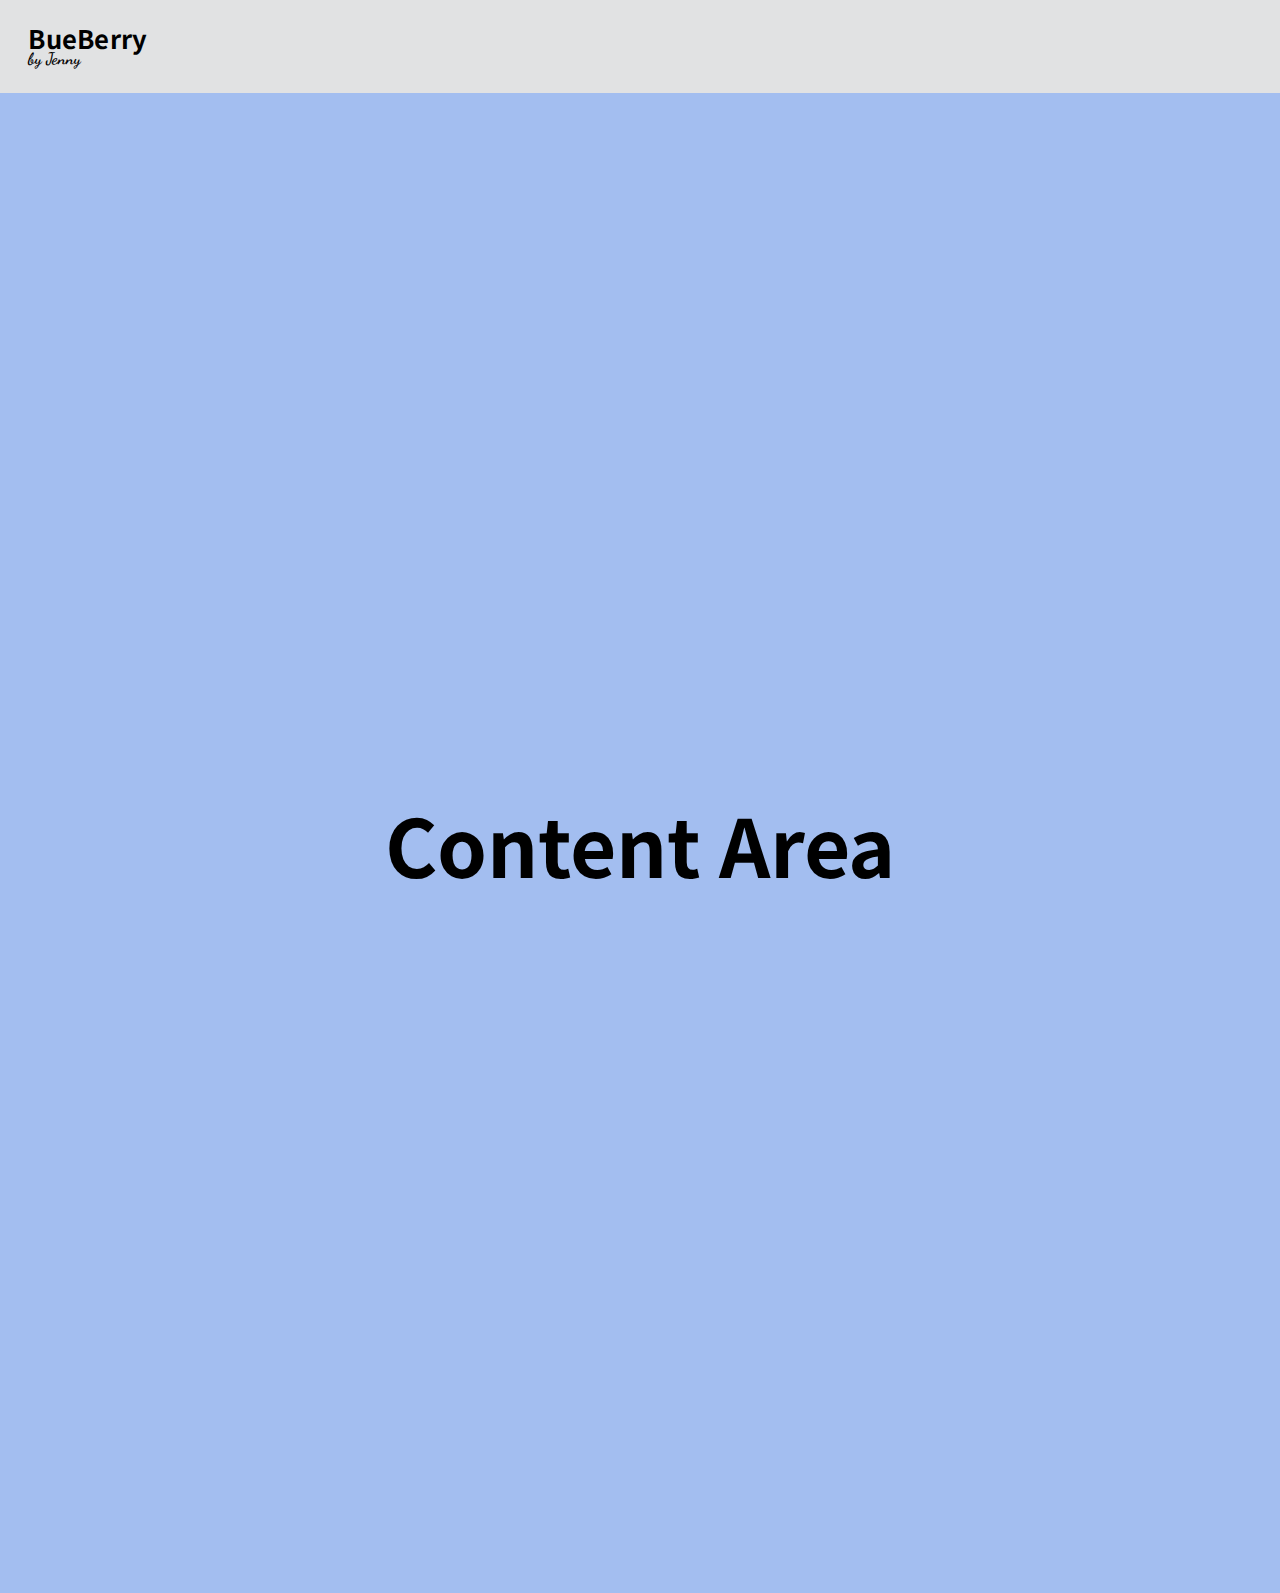
<file: senerio1/js/index.html>
<!DOCTYPE html>
<html lang="en">
<head>
    <meta charset="UTF-8">
    <meta http-equiv="X-UA-Compatible" content="IE=edge">
    <meta name="viewport" content="width=device-width, initial-scale=1.0">
    <title>Document</title>
    <link rel="stylesheet" href="../css/styles.css">
     <link rel="stylesheet" href="../css/reset.css" >
    <link rel="stylesheet" href="https://css.gg/css">
    <link rel="preconnect" href="https://fonts.googleapis.com">
<link rel="preconnect" href="https://fonts.gstatic.com" crossorigin>
<link href="https://fonts.googleapis.com/css2?family=Dancing+Script&family=Noto+Sans+JP:wght@100;300;400;500;700;900&display=swap" rel="stylesheet">
</head>
<body>
    <header class="page-header">
        <div class="logo">
            BueBerry
            <div class="logo__sub">
                by Jenny
            </div>
        </div>
    </header>
    <main class="content-area">
        <h1>Content Area</h1>
    </main>
    <section class="email-modal ">
        <div class="email-modal__close-btn">
            <i class="gg-close">
            </i>
        </div>

        <div class="email-modal__container">
            <div class="email-modal__info">
                 <div class="logo">
            BueBerry
            <div class="logo__sub">
                by Jenny
           </div>
          </div>
          <h2>Don't miss this chance</h2>
          <p class="email-modal__message">
              Join our amazing community of more than
               <span class="email-modal__highlight-text">300,000 woman </span>  who loves fashion and recieve 
               <span class="email-modal__highlight-text">noifications , discounts, and our award wining newsletter</span>
          </p>
           <div class="email-modal__error-message
           ">
              Sorry this is not  valid emial
          </div>
          <div class="email-modal__form-group
   ">
              <input input="text" class="email-modal__input"
              placeholder="yourgmail@.com">
              <button class="email-modal__button">Send</button>
          </div >
         
          <div class="email-modal__decline-offer">Sorry, I am not intereteded</div>
         </div>
         <div class="emial-modal__side-img">
             <img src="../img/pexels-photo-4462782.jpeg">
         </div>
         <div class="email-thank">
             <div class="email-thank__title">
                 Thank You
             </div>
             <p class="email-thank__message" >
                 checkyour email we sent you some instructions.
                 By the way welcome to the cummunity.
             </p>
         </div>
        </div>
    </section>
    <script src="./app.js"></script>
</body>
</html>
</file>
<file: senerio1/css/styles.css>
.page-header {
    background: #e1e2e3;
    padding: 20px;
}

.content-area {
    background: #a3bef0;
    height: 1500px;
    font-size: 5rem;
    display: flex;
    justify-content: center;
    align-items: center;
}

.logo {
    font-weight: 700;
    font-size: 2rem;
    transform: scale(.8);
    width: 80px;
}

.logo__sub {
    font-family: 'Dancing Script', cursive;
    font-size: 1.3rem;
}

.email-modal {
    position: fixed;
    top: 0;
    left: 0;
    width: 100vw;
    height: 100vh;
    background: rgba(0, 0, 0, 0.7);
    display: flex;
    justify-content: center;
    align-items: center;
    transition: all .4s ease-in-out;
    visibility: hidden;
    opacity: 0;

    /* display: none; */
}

.email-modal--visible {
    visibility: visible;
    opacity: 1;
}

.email-modal__close-btn {
    position: fixed;
    top: 0;
    right: 0;
    padding: 20px;
    cursor: pointer;
    /* background: red; */
}

.email-modal .gg-close {
    color: white;
}

.gg-close {
    /* This value will multiple the actual size  */
    --ggs: 2;
    background: red;
}

.email-modal__container {
    background: rgba(29, 103, 200, 1);
    max-width: 700px;
    width: 100%;
    color: white;
    display: flex;
    position: relative;
    overflow: hidden;
    /* flex-direction: column; */
}

.email-modal__info {
    width: 100%;
    padding: 15px;
}

.email-modal__info .logo {
    margin-bottom: 4rem;
}

.email-modal h2 {
    font-size: 1.8rem;
    margin-bottom: 1.2rem;
}

.email-modal__message {
    color: rgba(221, 221, 221, 0.63);
    font-weight: 100;
    line-height: 1.7;
    margin-bottom: 1.2rem;
}

.email-modal__highlight-text {
    color: white;
}

.email-modal__form-group {
    background: white;
    display: flex;
    padding: 5px;
    margin-bottom: 20px;
}

.email-modal__form-group--error{
    border:1px solid red;

}

.email-modal__input {
    background: white;
    display: flex;
    border: 0px solid;
    width: 100%;
    height: 30px;
}

.email-modal__button {
    background: rgb(81, 158, 71);
    color: white;
    border: 0;
    width: 150px;
    cursor: pointer;
}

.email-modal__error-message {
    color:#fbe743;
    margin-bottom: .7rem;
    font-size: 1rem;
    display:none;
}

.email-modal__error-message--active {
    display:block;
}




.email-modal__decline-offer {
    color: rgb(108, 148, 199);
    text-decoration: underline;
    font-size: .9rem;
    color: rgba(221, 221, 221, 0.63);
    cursor: pointer;
}

.email-modal__decline-offer:hover {
    color: white;
}

.email-modal__side-img img {
    height: 400px;
}

.email-thank {
    position: absolute;
    width: 100%;
    height: 100%;
    background: #fbe743;
    transform: translate3d(100%, 0, 0);
    transition: all .4s ease-in-out;
    display: flex;
    justify-content: center;
    align-items: center;
    flex-direction: column;
}

.email-thank--success {
    transform: translate3d(0, 0, 0);
}

.email-thank__title {
    color: rgba(0, 0, 0, 1);
    font-size: 2rem;
    font-weight: 700;
    margin-bottom: 1.5rem;
    opacity: 0;
    transition: opacity .3s ease-in-out .4s;
}

.email-thank__message {
    color: rgba(0, 0, 0, 1);
    font-weight: 300;
    font-size: .8rem;
    opacity: 0;
    transition: opacity .3s ease-in-out .6s;
}

.email-thank--success .email-thank__title,
.email-thank--success .email-thank__message {
    opacity: 1;
}
</file>
